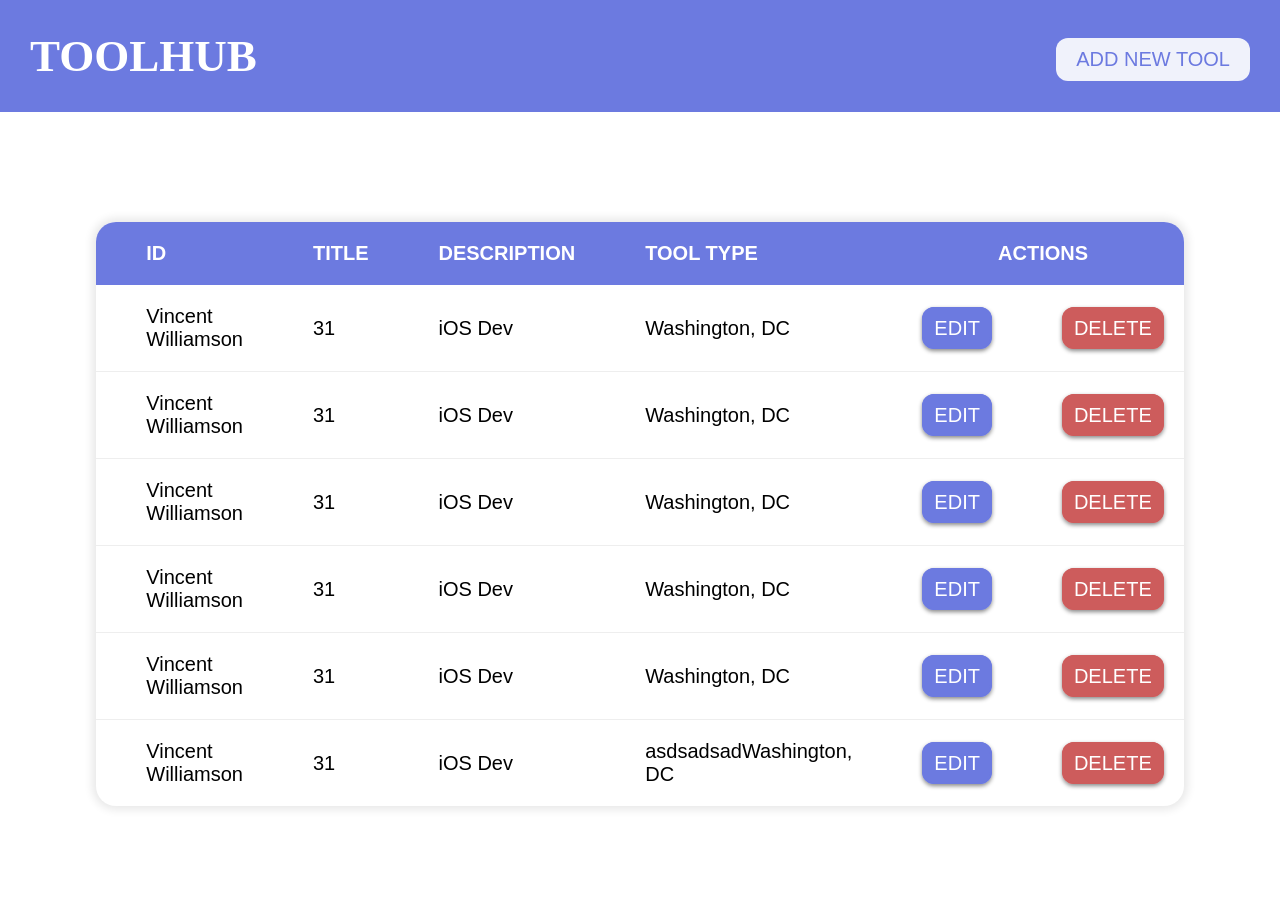
<file: index.html>
<!DOCTYPE html>
<html>
<head>
	<meta charset="utf-8">
	<meta name="viewport" content="width=device-width, initial-scale=1">
	<title>RECORDS</title>
	<link rel="stylesheet" type="text/css" href="css/toolhub.css">
</head>
<body>
	<div class="wrapper">
		<header>
			<h2>TOOLHUB</h2>
			<span>
				<button id="myBtn"> ADD NEW TOOL</button>
			</span>
		</header>
		
		<table>
			<thead>
				<tr>
					<th>ID</th>
					<th>TITLE</th>
					<th>DESCRIPTION</th>
					<th>TOOL TYPE</th>
					<th colspan="2" style="text-align:center;">ACTIONS</th>
				</tr>
			</thead>
			<tbody>
				<tr>
					<td>Vincent Williamson</td>
					<td>31</td>
					<td>iOS Dev</td>
					<td>Washington, DC</td>
					<td><a href="edit.html">EDIT</a></td>
					<td><a class="del" onclick="confirm('Are you sure you want to delete?')" href="deletepage">DELETE</a></td>
				</tr>
				<tr>
					<td>Vincent Williamson</td>
					<td>31</td>
					<td>iOS Dev</td>
					<td>Washington, DC</td>
					<td><a href="#">EDIT</a></td>
					<td><a class="del" onclick="confirm('Are you sure you want to delete?')" href="#">DELETE</a></td>
				</tr>
				<tr>
					<td>Vincent Williamson</td>
					<td>31</td>
					<td>iOS Dev</td>
					<td>Washington, DC</td>
					<td><a href="#">EDIT</a></td>
					<td><a class="del" href="#">DELETE</a></td>
				</tr>
				<tr>
					<td>Vincent Williamson</td>
					<td>31</td>
					<td>iOS Dev</td>
					<td>Washington, DC</td>
					<td><a href="#">EDIT</a></td>
					<td><a class="del" onclick="confirm('Are you sure you want to delete?')" href="#">DELETE</a></td>
				</tr>
				<tr>
					<td>Vincent Williamson</td>
					<td>31</td>
					<td>iOS Dev</td>
					<td>Washington, DC</td>
					<td><a href="#">EDIT</a></td>
					<td><a class="del" onclick="confirm('Are you sure you want to delete?')"href="#">DELETE</a></td>
				</tr>
				<tr>
					<td>Vincent Williamson</td>
					<td>31</td>
					<td>iOS Dev</td>
					<td>asdsadsadWashington, DC</td>
					<td><a href="#">EDIT</a></td>
					<td><a class="del" onclick="confirm('Are you sure you want to delete?')"href="#">DELETE</a></td>
				</tr>
			</tbody>
		</table>
		<div id="myModal" class="modal">

		  <!-- Modal content -->
			<div class="modal-content part2">
			    <div class="close">&times;</div><br><br>
			    <form class="modal-content" method="post" action="connector.py">
				    <div class="container">
				      <h1>Create New Tool</h1>
				      <p>Enter Tool Details</p><br>
				      <hr>
				      <label for="title"><b>TITLE</b></label>
				      <input type="text" placeholder="Tool Name" name="title" required>			      

				      <label for="tooltype"><b>Tool Type</b></label>
				      <select name="tooltype" required>
				      	<option value="" selected disabled hidden>--Please Select</option>
				      	<option value="Web App">Web App</option>
				      	<option value="Desktop App">Desktop App</option>
				      	<option value="Bot">Bot</option>
				      	<option value="Gadget">Gadget</option>
				      	<option value="Template">Template</option>
				      	<option value="Coding Framework">Coding Framework</option>
				      </select>

				      <label for="Authorname"><b>Name of Author(s)</b></label>
				      <input type="text" placeholder="Author Names" name="Authorname" required>

				      <label for="desc"><b>Description</b></label><br>
				      <textarea id="txtid" name="txtname" rows="4" maxlength="200" required></textarea><br>
				      

				      <div class="clearfix">
				        <button id="exit" class="cancelbtn">Cancel</button>
				        <button type="submit" id="success"class="signupbtn">Create</button>
				      </div>
				    </div>
				 </form>

			</div>
		</div>

	</div>
</div>
<script>
var modal = document.getElementById("myModal");
var btn = document.getElementById("myBtn");
var exit = document.getElementById("exit");
var success = document.getElementById("success");
var modalcontent =document.querySelectorAll(".modal-content");
var span = document.getElementsByClassName("close")[0];

// When the user clicks the button, open the modal 
btn.onclick = function() {
  modal.style.visibility = "visible";
  modalcontent.forEach(box => {
  	box.classList.add("show");
	});
}


// When the user clicks on <span> (x), close the modal
span.onclick = function() {
  modal.style.visibility = "hidden";
  modalcontent.forEach(box => {
  	box.classList.remove("show");
	});
}

exit.onclick = function() {
  modal.style.visibility = "hidden";
  modalcontent.forEach(box => {
  	box.style.transitionDuration="0.1s"
  	box.classList.remove("show");
	});
}

// When the user clicks anywhere outside of the modal, close it
window.onclick = function(event) {
  if (event.target == modal) {
    modal.style.visibility = "hidden";
    modalcontent.forEach(box => {
	  	box.classList.remove("show");
		});
  }
}
/*See the success message here Please let the python code run before it shows. Arigato*/
success.onclick=function(){
	window.location.href=window.location.href;
	alert('Tool Created Successfully!');
}
</script>
</body>
<!--So yeah for the ID, you'd use a function to generate a 7-figure number to just like create ID or anything of your choice. So after we submit it, the page refreshes and goes back to the records page and shit. Same thing goes for the edit page. Should be simple for a man of your class. SIR HILLARY OGBODO MESSI! Thank You and You're welcome!-->
</html>
</file>
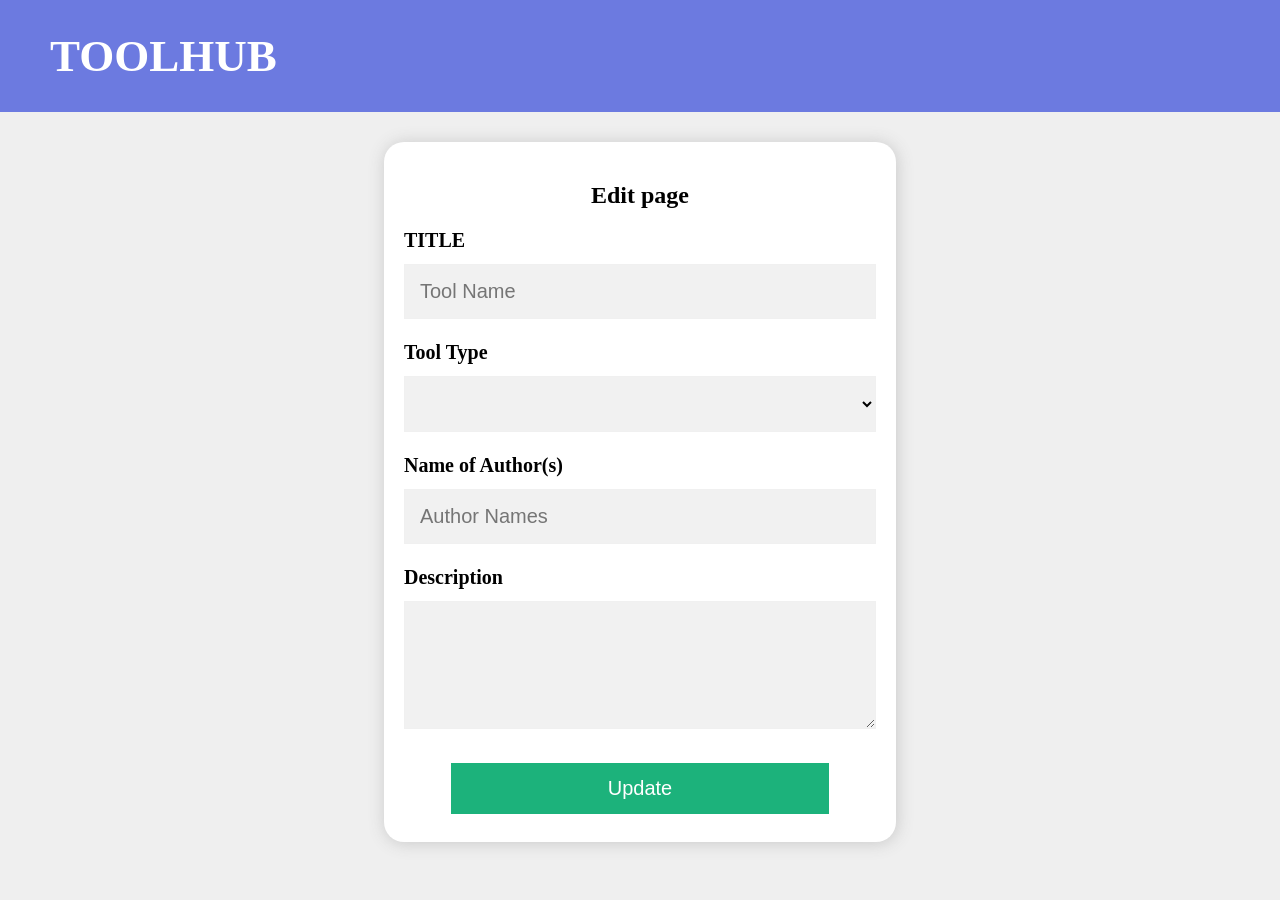
<file: edit.html>
<!DOCTYPE html>
<html>
<head>
	<meta charset="utf-8">
	<meta name="viewport" content="width=device-width, initial-scale=1">
	<title>RECORDS</title>
	<link rel="stylesheet" type="text/css" href="css/edit.css">
</head>
<body>
	<div class="wrapper">
		<header>
			<h2>TOOLHUB</h2>
		</header>
		<div class="form-handler">
			<h2>Edit page</h2>
			<form id="form" action="connector.py" method="post">
				<label>TITLE</label>
				      <input type="text" placeholder="Tool Name" name="title" value="" required>			      

				      <label for="tooltype">Tool Type</label>
				      <select name="tooltype" required>
				      	<option value="value selected before" selected></option>
				      	<option value="Web App">Web App</option>
				      	<option value="Desktop App">Desktop App</option>
				      	<option value="Bot">Bot</option>
				      	<option value="Gadget">Gadget</option>
				      	<option value="Template">Template</option>
				      	<option value="Coding Framework">Coding Framework</option>
				      </select>

				      <label for="Authorname"><b>Name of Author(s)</b></label>
				      <input type="text" placeholder="Author Names" name="Authorname" value="" required>

				      <label for="desc"><b>Description</b></label>
				      <textarea id="txtid" name="txtname" rows="4" maxlength="200" required></textarea><br>
				      <div class="clearfix">
				        <button type="button" id="success" class="signupbtn">Update</button>
				      </div>
			</form>
		</div>
	</div>
	<script>

		var success = document.getElementById("success");
		var form = document.getElementById("form");
		success.onclick=function(){
			alert('Tool Updated Successfully!')
			window.location.href='index.html';		
		}
	</script>
</body>
</html>
</file>
<file: css/toolhub.css>
*{
	padding: 0;
	margin: 0;
	box-sizing: border-box;
}
.wrapper{
	min-height:700px;
	width:100%;
}
span{
	float: right;
}
header h2{
	display: inline;
}

span button{
	font-size: 20px;
	cursor: pointer;
	background-color: #fff;
	padding: 10px;
	border:none;
	width: 100%;
	border-radius: 12px;
	color: rgb(108,122,224);
	margin-right:20px;
}
body{
	background-color: #fff;	
}
table{
	margin: 110px auto;
	background-color:white ;
	width: 70%;
	box-shadow: 0 0 8px 4px #e9e9e9;
	border-collapse: collapse;
	text-align: left;
	font-size: 20px;
	border-radius: 20px;
	font-family: arial;
	font-weight: 100;
	overflow: hidden;
}
td,th{
	padding: 20px;
	padding-left: 50px;

}
header{
	padding: 30px;
	font-size: 30px;
	background-color: rgb(108,122,224);
	color: white;
}
thead{
	background-color: rgb(108,122,224);
	color: white;
	border-radius: 20px;
}

tr{
	border-bottom: 1px solid #eee;
}
tr:last-of-type{
	border-radius: 0 0 20px 20px;
	border-bottom: none;
}

tr:hover{
	background-color: rgba(108,122,224,0.2);
}
table a{
	text-decoration: none;
	padding: 8px 10px;
	background-color: rgb(108,122,224);
	border-radius: 12px;
	border: 2px solid rgb(108,122,224);
	color: white;
	cursor: pointer;
	box-shadow: 0 2px 4px 0 #888;
	transition: all 100ms ease-in;
}
a.del{
	background-color: indianred;
	border-color: indianred;
}
table a:hover{
	box-shadow: 0 0 8px 4px #e9e9e9;
	box-shadow: 0 2px 6px 0 #222;
	opacity: 0.8;
}input[type=text], input[type=password],select,textarea{
  width: 100%;
  padding: 15px;
  margin: 5px 0 22px 0;
  display: inline-block;
  border: none;
  font-size: 20px;
  background: #f1f1f1;
  transition: all 0.1s ease;
}
select{border: none;}
input[type=text]:focus, input[type=password]:focus,textarea:focus,select:focus {
  background-color: #ddd;
	outline: 3px solid #888;
}

textarea{
	resize: vertical;
}

/* Set a style for all buttons */
button {
  background-color: #04AA6D;
  color: white;
  padding: 14px 20px;
  margin: 8px 0;
  font-size: 20px;
  text-align: center;
  border: none;
  cursor: pointer;
  opacity: 0.9;
}

button:hover {
  opacity:1;
}

.cancelbtn {
  padding: 14px 20px;
  background-color: #f44336;
}
.cancelbtn, .signupbtn {
  float: left;
  width: 50%;
}

.modal {
  visibility: hidden;
  position: fixed;
  z-index: 1;
  left: 0;
  top: 0;
  width: 100%;
  height: 100%;
  overflow: auto;
  background-color:rgba(0, 0, 0, 0.8);
  padding-top: 50px;
  transition: all .4s ease-in-out;
}

.modal-content {
  background-color: #fefefe;
  margin: 2% auto 8% auto;
  border: 1px solid #888;
  padding: 20px;
  width: 90%;
  visibility: hidden;
  transition: all .4s ease-in-out;
  
 }
.part2{
	transform: scale(0);
  	transition: all .4s ease-in-out;
  	width: 60%;
}
.modal-content.show{
  visibility: visible;
   transform: scale(1);
}
hr {
  border: 1px solid #f1f1f1;
  margin-bottom: 25px;
}
 
.close {
  position: absolute;
  right: 35px;
  top: 15px;
  font-size: 40px;
  font-weight: bold;
  color: #f1f1f1;
}

.close:hover,
.close:focus {
  color: #f44336;
  cursor: pointer;
}

.clearfix::after {
  content: "";
  clear: both;
  display: table;
  width: 60%;
}

@media screen and (max-width: 300px) {
  .cancelbtn, .signupbtn {
     width: 100%;
  }
}
</file>
<file: css/edit.css>
*{
	padding: 0;
	margin: 0;
	box-sizing: border-box;
}
body{
	background-color:#efefef;
}
.wrapper{
	min-height:700px;
	width:100%;	
}
header{
	padding: 30px;
	font-size: 30px;
	background-color: rgb(108,122,224);
	color: white;
}
header h2{
	display: inline;
}
.form-handler{
	background-color:white;
	width: 40%;
	padding:20px;
	margin:30px auto;
	border-radius:20px/20px;
	box-shadow: 1px 1px 16px 1px #ccc;
	min-height:550px;
}

h2{
	text-align: center;
	margin: 20px;
}

h1 {
	margin-top: 10px;
	margin-bottom: 20px;
	text-align: center;  
}
label{
	display: block;
	font-size: 20px;
	margin-bottom: 7px;
	font-weight: bold;
}
input,select,textarea{
	width: 100%;
	padding: 15px;
	margin: 5px 0 22px 0;
	display: inline-block;
	font-size: 20px;
	background: #f1f1f1;
	border: 1px solid #f0f0f0;
	outline: 3px solid transparent;
	resize: vertical;
}
input:focus,select:focus,textarea:focus{
	outline: 3px solid #888;
	background-color: #ddd;
	transition: all 0.1s ease;	
}
button {
  background-color: #04AA6D;
  color: white;
  display: block;
  padding: 14px 20px;
  margin: 8px auto;
  font-size: 20px;
  text-align: center;
  border: none;
  cursor: pointer;
  opacity: 0.9;
}

button:hover {
  opacity:1;
    transition: all 0.1s ease;

}

.cancelbtn, .signupbtn {
  width: 80%;
}
.clearfix::after {
  content: "";
  clear: both;
  display: table;
  width: 60%;
}
</file>
